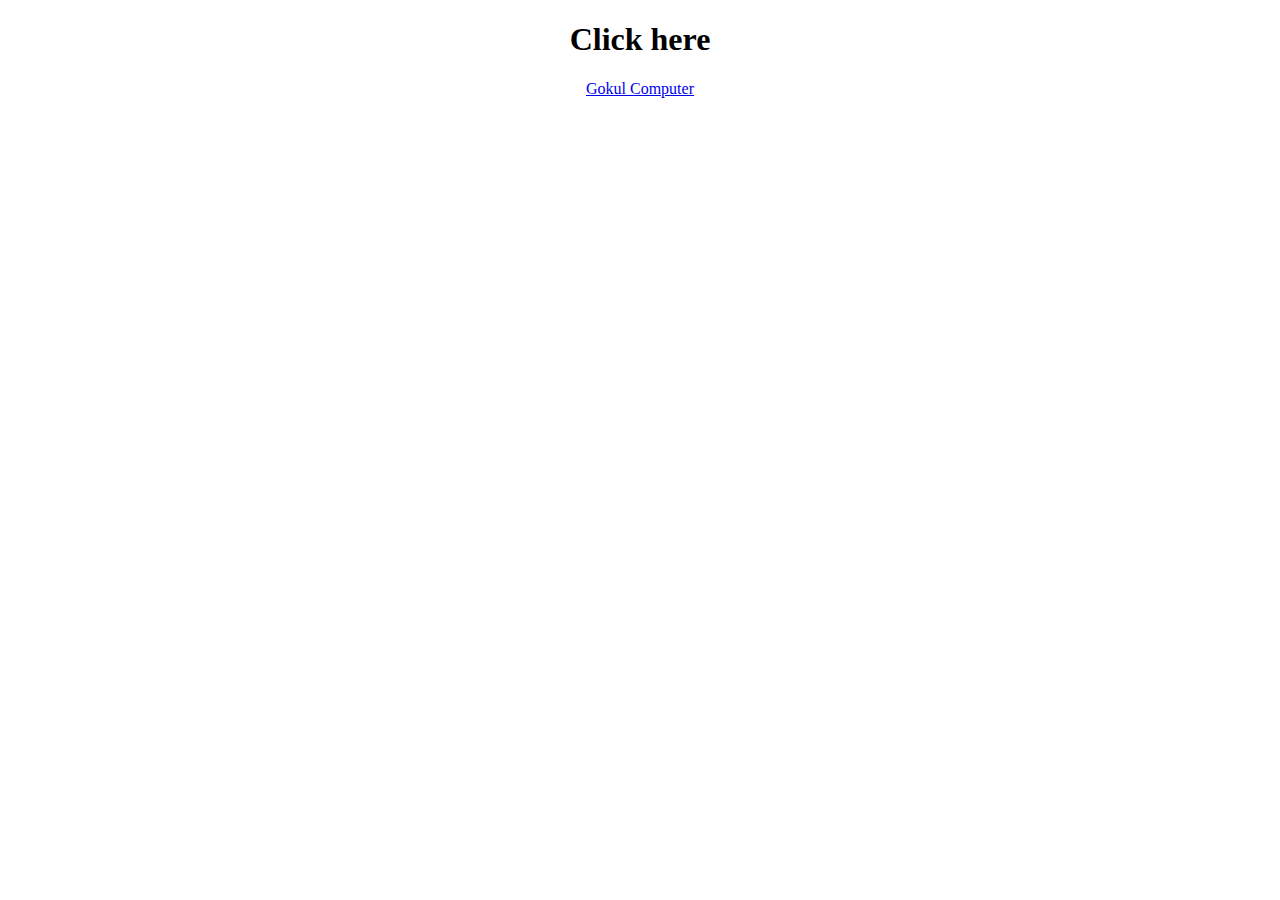
<file: index.html>
<!DOCTYPE html>
<html lang="en">
<head>
    <meta charset="UTF-8">
    <meta name="viewport" content="width=device-width, initial-scale=1.0">
    <title>Gokul Computer</title>
</head>
<body>
    <center>
        <h1>Click here</h1>
        <a href="index.php">Gokul Computer</a>
    </center>
</body>
</html>
</file>
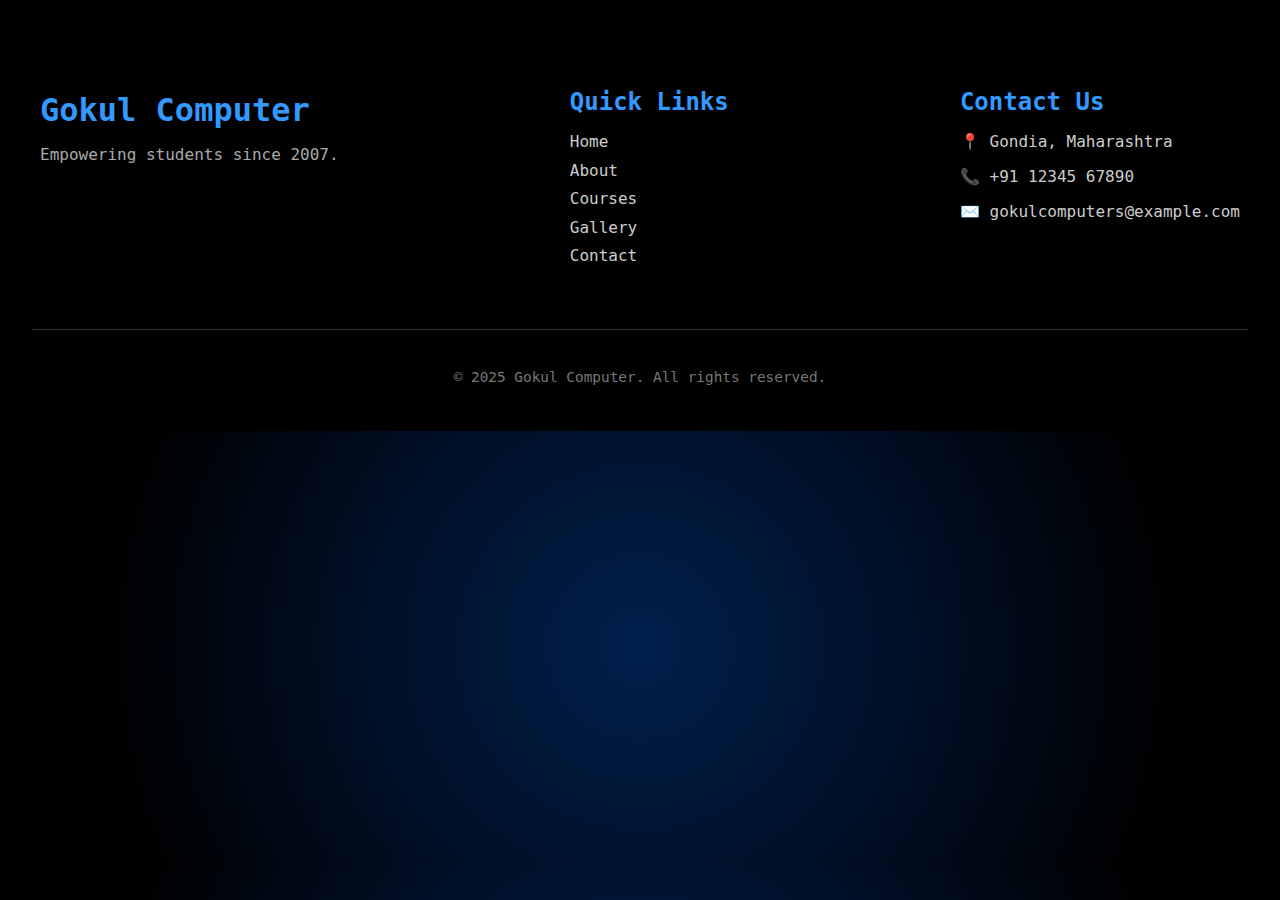
<file: footer.html>
<!DOCTYPE html>
<html lang="en">
<head>
    <meta charset="UTF-8">
    <meta name="viewport" content="width=device-width, initial-scale=1.0">
    <title>Document</title>
    <link rel="stylesheet" href="style.css">
</head>
<body>
    <footer class="site-footer">
      <div class="footer-container">
        <div class="footer-logo">
          <h2>Gokul Computer</h2>
          <p>Empowering students since 2007.</p>
        </div>

        <div class="footer-links">
          <h3>Quick Links</h3>
          <ul>
            <li><a href="index.php">Home</a></li>
            <li><a href="about.php">About</a></li>
            <li><a href="course.php">Courses</a></li>
            <li><a href="gallery.php">Gallery</a></li>
            <li><a href="contact.php">Contact</a></li>
          </ul>
        </div>

        <div class="footer-contact">
          <h3>Contact Us</h3>
          <p>📍 Gondia, Maharashtra</p>
          <p>📞 +91 12345 67890</p>
          <p>✉️ gokulcomputers@example.com</p>
          <div class="social-icons">
            <a href="#"><i class="fab fa-facebook-f"></i></a>
            <a href="#"><i class="fab fa-twitter"></i></a>
            <a href="#"><i class="fab fa-instagram"></i></a>
          </div>
        </div>
      </div>

      <div class="footer-bottom">
        <p>&copy; 2025 Gokul Computer. All rights reserved.</p>
      </div>
    </footer>
</body>
</html>
</file>
<file: style.css>
body {
  margin: 0;
  font-family: 'JetBrains Mono', monospace;
  background: radial-gradient(circle at center, #001f4d 0%, #000 80%);
  color: #fff;
}
header {
  display: flex;
  justify-content: space-between;
  align-items: center;
  padding: 1rem 3rem;
}
header .logoImg {
  width: 70px;
  height: 70px;
  margin-right: 1rem;
}
header .logo {
  font-size: 1.2rem;
  display: flex;
  align-items: center;
}
header nav a {
    font-size: 1.5rem;
  margin: 0 1rem;
  text-decoration: none;
  color: #ccc;
  transition: color 0.3s;
}
header nav a:hover {
  color: #3399ff;  /* blue hover */
}
header nav .kodr {
  color: #ff5555;
  font-weight: bold;
}
.profile-icon {
  width: 35px;
  height: 35px;
  background: #f36;
  color: #fff;
  font-weight: bold;
  border-radius: 50%;
  display: flex;
  justify-content: center;
  align-items: center;
}
main {
  display: flex;
    flex-direction: column;
    gap: 1rem;
}

.hero {
  text-align: center;
  max-width: 900px;
  margin: 7vh auto;
}
.hero h1 {
    margin-top: -1rem;
  font-size: 6rem;
  line-height: 1.3;
  font-weight: 400;
}
.hero h1 .highlight {
  color: #3399ff; /* blue highlight */
}
.hero h1 em {
  font-family: 'DM Serif Display', serif;
  font-style: italic;
}
.cta-button {
  /* margin-top: 2rem; */
  padding: 1rem 2rem;
  background: #3399ff; /* blue button */
  color: #000;
  font-weight: bold;
  font-size: 1rem;
  border: none;
  border-radius: 8px;
  cursor: pointer;
  transition: background 0.3s;
}
.cta-button:hover {
  background: #1878d9;
}
.subtext {
  margin-top: 1.5rem;
  font-size: 0.9rem;
  color: #999;
  max-width: 250px;
  margin-left: auto;
  margin-right: -6rem;
  margin-top: -6rem;
    text-align: left;
}
.subtext a {
  color: #3399ff;
  text-decoration: none;
}

.who-we-are {
    /* margin-top: -17rem; */
  padding: 5rem 2rem;
  background: radial-gradient(circle at center, #000 0%, #001f4d 100%);
  color: #fff;
  text-align: center;
  position: relative;
  overflow: hidden;
}
.who-we-are::before {
  content: "";
  position: absolute;
  top: -20%;
  left: -20%;
  width: 140%;
  height: 140%;
  background: rgba(51, 153, 255, 0.1);
  border-radius: 50%;
  z-index: 0;
  animation: pulse 8s infinite;
}
.who-content {
  position: relative;
  z-index: 1;
  max-width: 1000px;
  margin: 0 auto;
}
.who-content h2 {
  font-size: 3rem;
  color: #3399ff;
  margin-bottom: 2rem;
  font-weight: bold;
}
.who-content p {
  font-size: 1.1rem;
  color: #ccc;
  line-height: 1.7;
  text-align: justify;
  background: rgba(0, 0, 0, 0.4);
  padding: 2rem;
  border-radius: 1rem;
  backdrop-filter: blur(5px);
  box-shadow: 0 0 20px rgba(0, 0, 0, 0.6);
}

/* Soft animation for background pulse */
@keyframes pulse {
  0% { transform: scale(1); opacity: 0.7; }
  50% { transform: scale(1.1); opacity: 1; }
  100% { transform: scale(1); opacity: 0.7; }
}




.vision-mission-career {
  padding: 5rem 2rem;
  background: #000;
  color: #fff;
  text-align: center;
}
.vmc-container {
  display: flex;
  justify-content: center;
  align-items: stretch;
  gap: 2rem;
  flex-wrap: wrap;
  max-width: 1200px;
  margin: 0 auto;
}
.vmc-box {
  flex: 1 1 300px;
  background: rgba(0, 31, 77, 0.6);
  padding: 2rem;
  border-radius: 1rem;
  box-shadow: 0 0 15px rgba(0,0,0,0.5);
  transition: transform 0.3s, box-shadow 0.3s;
}
.vmc-box:hover {
  transform: translateY(-10px);
  box-shadow: 0 0 30px rgba(51,153,255,0.6);
}
.vmc-box h3 {
  font-size: 2rem;
  color: #3399ff;
  margin-bottom: 1rem;
}
.vmc-box p {
  font-size: 1.05rem;
  color: #ccc;
  line-height: 1.6;
  text-align: justify;
}


.testimonials-director {
  background: #000;
  padding: 5rem 2rem;
  color: #fff;
  max-width: 1200px;
  margin: 0 auto;
}
.testimonial-box {
  text-align: center;
  margin-bottom: 5rem;
}
.testimonial-box h2 {
  font-size: 2.5rem;
  color: #3399ff;
  margin-bottom: 2rem;
}
.testimonial-box blockquote {
  font-size: 1.5rem;
  color: #ccc;
  line-height: 1.6;
  font-style: italic;
  max-width: 800px;
  margin: 0 auto;
  position: relative;
}
.testimonial-box blockquote::before,
.testimonial-box blockquote::after {
  content: '"';
  color: #3399ff;
  font-size: 3rem;
  position: absolute;
}
.testimonial-box blockquote::before {
  top: -20px;
  left: -30px;
}
.testimonial-box blockquote::after {
  bottom: -20px;
  right: -30px;
}
.testimonial-box .author {
  font-size: 1rem;
  margin-top: 1.5rem;
  color: #aaa;
}

.director-box {
  display: flex;
  align-items: center;
  gap: 2rem;
  flex-wrap: wrap;
  justify-content: center;
}
.director-box img {
  width: 250px;
  height: 250px;
  object-fit: cover;
  border-radius: 50%;
  border: 4px solid #3399ff;
  box-shadow: 0 0 20px rgba(51,153,255,0.5);
}
.director-info {
  max-width: 600px;
}
.director-info h2 {
  font-size: 2.5rem;
  color: #3399ff;
  margin-bottom: 0.5rem;
}
.director-info h3 {
  font-size: 1.8rem;
  color: #fff;
  margin-bottom: 1rem;
}
.director-info p {
  font-size: 1.1rem;
  color: #ccc;
  line-height: 1.6;
}

/* Responsive adjustments */
@media (max-width: 768px) {
  .testimonial-box h2,
  .director-info h2 {
    font-size: 2rem;
  }
  .testimonial-box blockquote {
    font-size: 1.2rem;
  }
  .director-box img {
    width: 180px;
    height: 180px;
  }
  .director-info h3 {
    font-size: 1.4rem;
  }
}


/* Responsive adjustments */
@media (max-width: 768px) {
    .who-we-are {
    margin-top: -17rem;
    }
  .vmc-box h3 {
    font-size: 1.6rem;
  }
  .vmc-box p {
    font-size: 1rem;
  }
}


/* Responsive adjustments */
@media (max-width: 768px) {
  .who-content h2 {
    font-size: 2.2rem;
  }
  .who-content p {
    font-size: 1rem;
    padding: 1.2rem;
  }
}



@media (max-width: 700px) {
  .hero h1 {
    font-size: 2rem;
  }
  header {
    flex-direction: column;
    gap: 1rem;
  }
  footer {
    flex-direction: column;
    gap: 2rem;
  }
}

/* Second section */

.about-section {
  display: flex;
  align-items: center;
  justify-content: space-between;
  gap: 1rem;
  max-width: 1200px;
  margin: 5rem auto;
  padding: 0 2rem;
  flex-wrap: wrap;
}
.about-content {
  flex: 1 1 500px;
}
.about-content h2 {
  font-size: 2.5rem;
  color: #3399ff; /* blue heading */
  margin-bottom: 1rem;
}
.about-content p {
  font-size: 1rem;
  color: #ccc;
  line-height: 1.6;
}
.slider-container {
  flex: 1 1 500px;
  overflow: hidden;
  border-radius: 10px;
}
.slider {
  display: flex;
  /* width: 300%; */
  animation: slide 12s infinite;
}
.slider img {
  width: 100%;
  flex-shrink: 0;
}

/* Keyframes for auto-slider */
@keyframes slide {
  0% { transform: translateX(0); }
  20% { transform: translateX(-100%); }
  40% { transform: translateX(-200%); }
  60% { transform: translateX(-300%); }
  80% { transform: translateX(-400%); }
  100% { transform: translateX(0); }
}

/* Responsive adjustments */
@media (max-width: 1024px) {
  .about-section {
    /* gap: -1rem; */
    flex-direction: column;
    text-align: left;
    /* text-align: center; */
  }
  .about-content h2 {
    font-size: 1.7rem;
}
.about-content p {
      text-align: left;
    font-size: 0.95rem;
  }
}


@media (max-width: 1024px) {
    main {
  /* display: flex;
    flex-direction: column; */
    gap: -2rem;
}
  header {
    padding: 1rem 2rem;
  }
  header nav a {
    font-size: 1.2rem;
    margin: 0 0.6rem;
  }
  .hero h1 {
    font-size: 5rem;
  }
  .cta-button {
    padding: 0.8rem 1.5rem;
    font-size: 0.9rem;
  }
  .subtext {
    max-width: 500px;
    margin-right: auto;
    text-align: center;
    margin-top: 1rem;
  }
}

@media (max-width: 768px) {
  header {
    flex-direction: column;
    padding: 1rem;
    text-align: center;
  }
  header .logoImg {
    width: 50px;
    height: 50px;
  }
  header .logo {
    justify-content: center;
    font-size: 1rem;
  }
  header nav {
    display: flex;
    flex-wrap: wrap;
    justify-content: center;
    margin-top: 1rem;
  }
  header nav a {
    font-size: 1rem;
    margin: 0.4rem 0.6rem;
  }
  .hero {
    margin: 4vh auto;
    padding: 0 1rem;
  }
  .hero h1 {
    font-size: 3rem;
    line-height: 1.2;
  }
  .cta-button {
    width: 90%;
    font-size: 1rem;
    padding: 0.8rem 1.2rem;
    margin-top: 1rem;
  }
  .subtext {
    max-width: 80%;
    margin: 3rem auto 0 auto;
    text-align: center;
  }
}

.site-footer {
  background: #000;
  color: #ccc;
  padding: 4rem 2rem 2rem;
}
.footer-container {
  display: flex;
  justify-content: space-between;
  gap: 3rem;
  flex-wrap: wrap;
  max-width: 1200px;
  margin: 0 auto;
}
.footer-logo h2 {
  font-size: 2rem;
  color: #3399ff;
  margin-bottom: 1rem;
}
.footer-logo p {
  font-size: 1rem;
  color: #aaa;
}
.footer-links h3,
.footer-contact h3 {
  font-size: 1.5rem;
  color: #3399ff;
  margin-bottom: 1rem;
}
.footer-links ul {
  list-style: none;
  padding: 0;
}
.footer-links ul li {
  margin-bottom: 0.6rem;
}
.footer-links ul li a {
  color: #ccc;
  text-decoration: none;
  transition: color 0.3s;
}
.footer-links ul li a:hover {
  color: #3399ff;
}
.footer-contact p {
  font-size: 1rem;
  margin-bottom: 0.6rem;
}
.social-icons a {
  color: #ccc;
  margin-right: 1rem;
  font-size: 1.2rem;
  transition: color 0.3s;
}
.social-icons a:hover {
  color: #3399ff;
}
.footer-bottom {
  text-align: center;
  margin-top: 3rem;
  border-top: 1px solid #333;
  padding-top: 1.5rem;
  font-size: 0.9rem;
  color: #777;
}

/* Responsive adjustments */
@media (max-width: 768px) {
  .footer-container {
    flex-direction: column;
    text-align: center;
    gap: 2rem;
  }
  .social-icons {
    justify-content: center;
  }
}
</file>
